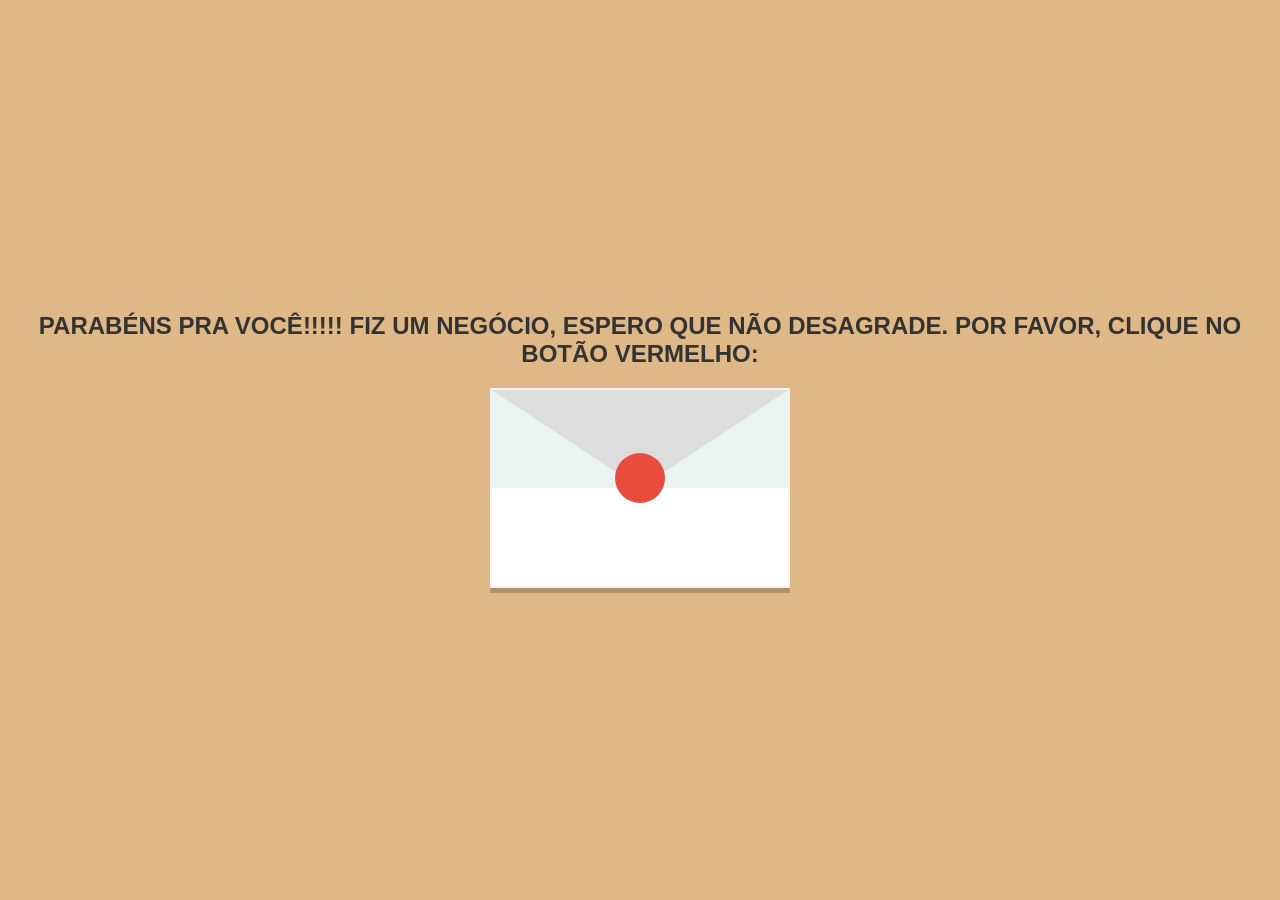
<file: index.html>
<!DOCTYPE html>
<html lang="pt">
<head>
    <meta charset="UTF-8">
    <meta name="viewport" content="width=device-width, initial-scale=1.0">
    <title>Parabèns Veyr</title>
    <link rel="stylesheet" href="style1.css"> 
</head>
<body>
    <div class="container">
    <h1>PARABÉNS PRA VOCÊ!!!!! FIZ UM NEGÓCIO, ESPERO QUE NÃO DESAGRADE. POR FAVOR, CLIQUE NO BOTÃO VERMELHO:</h1>
    <div class="envelope">
    <div class="flapy"></div>
    <div class="body">
    </div>
    <a href="conteúdo.html" class="clique"></a>

    </div>
    </div>
</body>
</html>
</file>
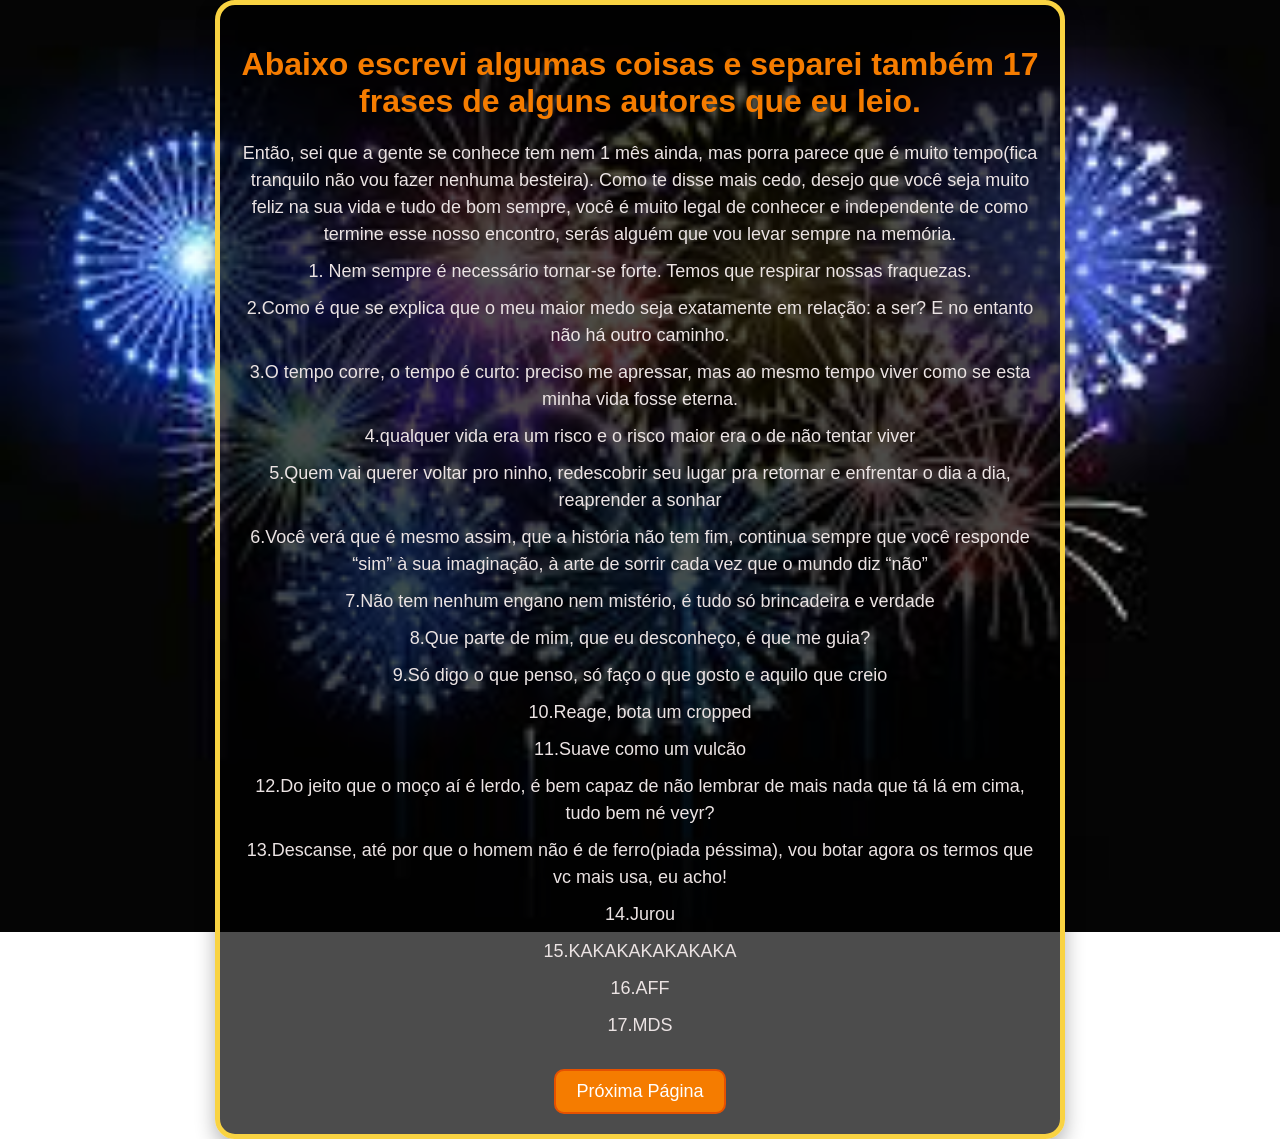
<file: conteúdo.html>
<!DOCTYPE html>
<html lang="pt">
<head>
    <meta charset="UTF-8">
    <meta name="viewport" content="width=device-width, initial-scale=1.0">
    <title>Ei Veyr</title>
    <link rel="stylesheet" href="style2.css">
</head>
<body>
   <div class="container">
    <h1>Abaixo escrevi algumas coisas e separei também 17 frases de alguns autores que eu leio.</h1>
     <div class="texts">
        <p>Então, sei que a gente se conhece tem nem 1 mês ainda, mas porra parece que é muito tempo(fica tranquilo não vou fazer nenhuma besteira). Como te disse mais cedo, desejo que você seja muito feliz na sua vida e tudo de bom sempre, você é muito legal de conhecer e independente de como termine esse nosso encontro, serás alguém que vou levar sempre na memória.</p>
        <p>1. Nem sempre é necessário tornar-se forte. Temos que respirar nossas fraquezas.</p>
        <p>2.Como é que se explica que o meu maior medo seja exatamente em relação: a ser? E no entanto não há outro caminho.</p>
        <p>3.O tempo corre, o tempo é curto: preciso me apressar, mas ao mesmo tempo viver como se esta minha vida fosse eterna.</p>
        <p>4.qualquer vida era um risco e o risco maior era o de não tentar viver</p>
        <p>5.Quem vai querer voltar pro ninho, redescobrir seu lugar pra retornar e enfrentar o dia a dia, reaprender a sonhar</p>
        <p>6.Você verá que é mesmo assim, que a história não tem fim, continua sempre que você responde “sim” à sua imaginação, à arte de sorrir cada vez que o mundo diz “não”</p>
        <p>7.Não tem nenhum engano nem mistério, é tudo só brincadeira e verdade</p>
        <p>8.Que parte de mim, que eu desconheço, é que me guia?</p>
        <p>9.Só digo o que penso, só faço o que gosto e aquilo que creio</p>
        <p>10.Reage, bota um cropped</p>
        <p>11.Suave como um vulcão</p>
        <p>12.Do jeito que o moço aí é lerdo, é bem capaz de não lembrar de mais nada que tá lá em cima, tudo bem né veyr?</p>
        <p>13.Descanse, até por que o homem não é de ferro(piada péssima), vou botar agora os termos que vc mais usa, eu acho!</p>
        <p>14.Jurou</p>
        <p>15.KAKAKAKAKAKAKA</p>
        <p>16.AFF</p>
        <p>17.MDS</p>

     </div>
     <a href="final.html" class="button">Próxima Página</a>
   </div> 
</body>
</html>
</file>
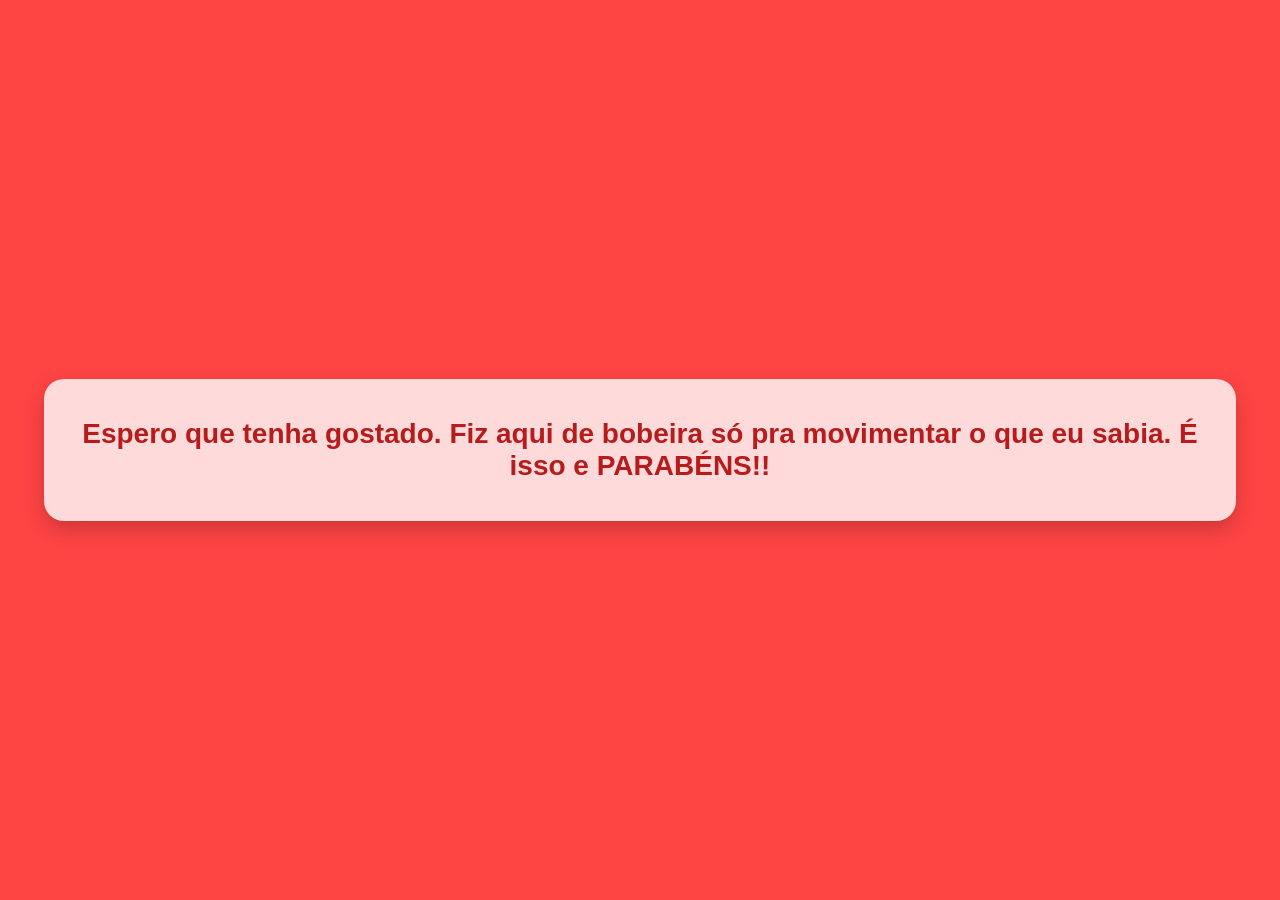
<file: final.html>
<!DOCTYPE html>
<html lang="pt">
<head>
    <meta charset="UTF-8">
    <meta name="viewport" content="width=device-width, initial-scale=1.0">
    <title>Acaba aqui veyr</title>
    <link rel="stylesheet" href="style3.css">
</head>
<body>
    <div class="final">
        <h1>Espero que tenha gostado. Fiz aqui de bobeira só pra movimentar o que eu sabia. É isso e PARABÉNS!! </h1>
    </div>
</body>
</html>
</file>
<file: style1.css>
* {
    margin: 0;
    padding: 0;
    box-sizing: border-box;
}
body{
    display: flex;
    justify-content: center;
    align-items: center;
    flex-direction: column;
    height: 100vh;
    margin: 0;
    background-color: burlywood;
    font-family: Arial, Helvetica, sans-serif;
}

h1{
    margin: 0 0 20px 0;
    font-size: 24px;
    color: #333;
    text-align: center;
}
.container{
    display: flex;
    flex-direction: column;
    align-items: center;
}
.envelope{
    position: relative;
    width: 90%;
    max-width: 300px;
    height: 200px;
    background-color: rgb(233, 244, 240);
    border: 2px solid #f6efef;
    box-shadow: 0 5px rgba(0, 0, 0, 0.2);
    overflow: hidden;
}
.flapy{
    position: absolute;
    top: 0;
    left: 0;
    width: 100%;
    height: 50%;
    background: #ddd;
    transform: rotateX('0deg');
    transform-origin: top center;
    border-bottom: 2px solid #ccc;
    clip-path: polygon(0 0, 50% 100%, 100% 0);
}
.body{
    position: absolute;
    bottom: 0;
    left: 0;
    width: 100%;
    height: 50%;
    background: #fff;
}
.clique{
    position: absolute;
    top: 45%;
    left: 50%;
    transform: translate(-50%, -50%);
    width: 50px;
    height: 50px;
    background: #e74c3c;
    color: #fff;
    font-size: 24px;
    font-weight: bold;
    text-align: center;
    line-height: 50px;
    border-radius: 50%;
    border: 0 2px 5px rgba(0, 0, 0, 0.3);
    cursor: pointer;
    text-decoration: none;
    transition: transform 0.2s, background-color 0.2s;
}
.clique:hover{
    background-color: #c0392b;
    transform:scale(1.1) ;
}
</file>
<file: style2.css>
body{
    margin: 0;
    padding: 0;
    font-family: Arial, Helvetica, sans-serif;
    color: #fff;
    background: url('[data-uri]') no-repeat center center fixed;
    background-size: cover;
    display: flex;
    justify-content: center;
    align-items: center;
    min-height: 100vh;
}
.container{
    text-align: center;
    background: rgba(0, 0, 0, 0.7);
    padding: 20px;
    border-radius: 20px;
    box-shadow: 0 8px 20px rgba(0, 0, 0, 0.3);
    max-width: 800px;
    width: 90%;
    border: 5px solid #f9d342;
}
h1{
    font-size: 32px;
    margin-bottom: 20px;
    color: #f57c00;
}
.texts p{
    font-size: 18px;
    margin: 10px 0;
    line-height: 1.5;
    color: #ebe3e3;
}
.button{
display: inline-block;
margin-top: 20px;
padding: 10px 20px;
background-color: #f57c00;
color: #fff;
font-size: 18px;
text-decoration: none;
border-radius: 10px;
border: 2px solid #e65100;
transition: background-color 0.3s ease, transform 0.2s ease;
}
.button:hover{
    background-color: #e65100;
    transform: scale(1.05);
}
</file>
<file: style3.css>
body{
margin: 0;
padding: 0;
font-family: Arial, Helvetica, sans-serif;
color: #fff;
background: #ff4444;
display: flex;
justify-content: center;
align-items: center;
height: 100vh;
}
.final{
text-align: center;
padding: 20px;
background: rgba(255, 255, 255, 0.8);
border-radius: 20px;
box-shadow: 0 8px 20px rgba(0, 0, 0, 0.2);
max-width: 90%;
width: 90%;
}
h1{
    font-size: 28px;
    color: #b71c1c;
}
</file>
